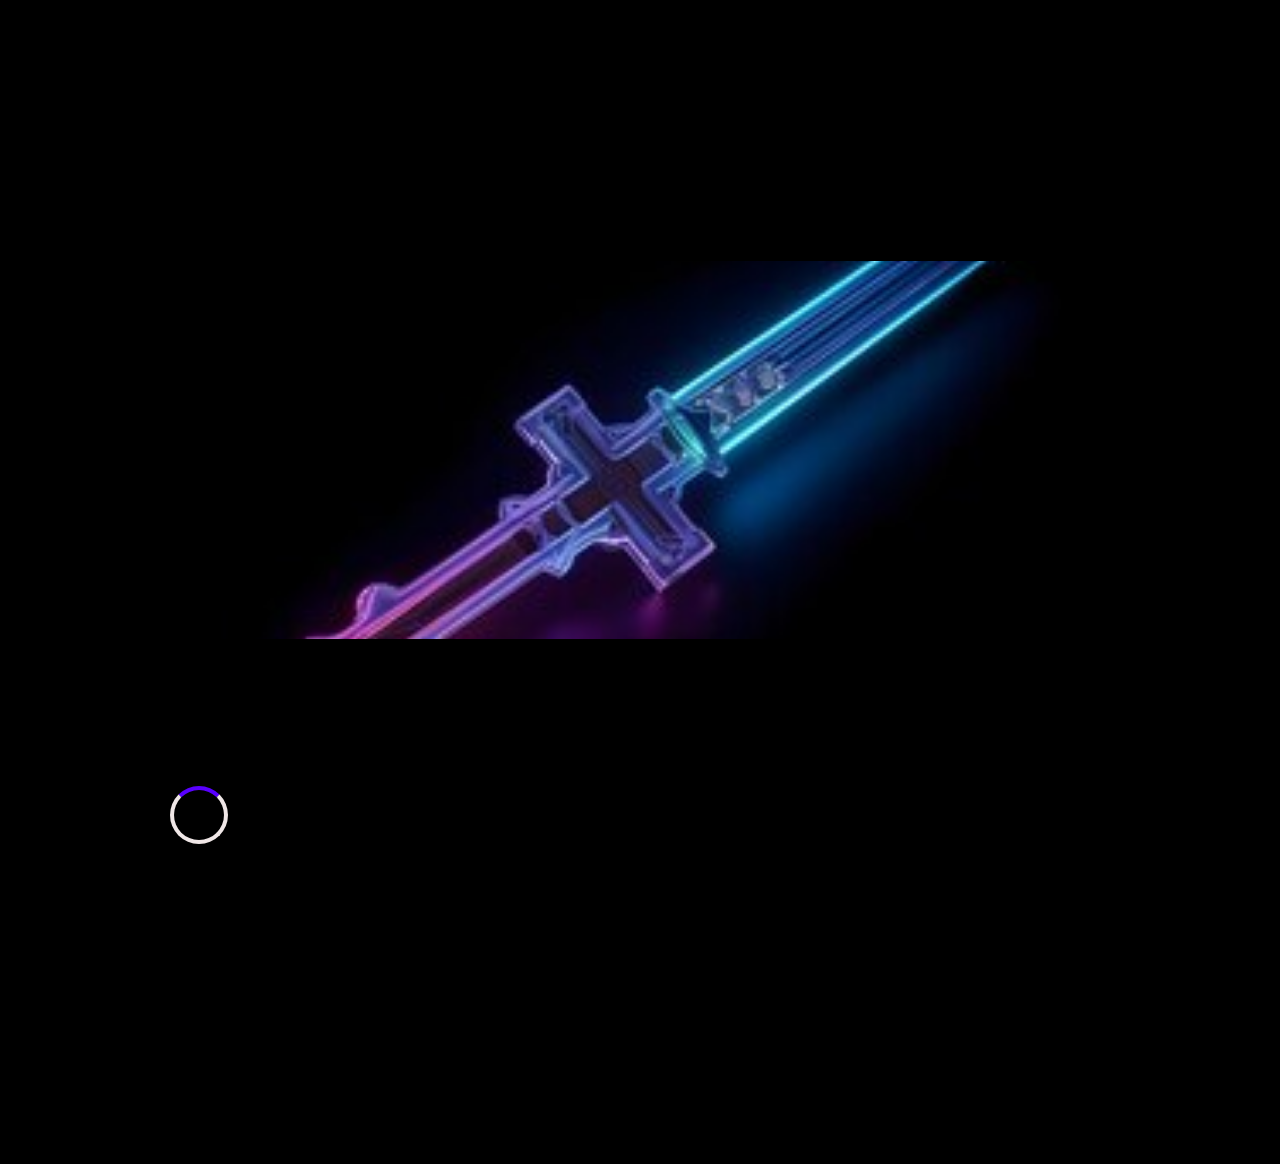
<file: index.html>
<!DOCTYPE html>
<html lang="en">
<head>
  <meta charset="UTF-8">
  <meta name="viewport" content="width=device-width, initial-scale=1.0">
  <link rel="stylesheet" href="Style_loading.css">
</head>
<title>Tela De Loading | CN-Esports</title>
<body>
  <div class="geral">
    <div class="bolinha-carregamento">
    <div class="loading"></div>
  </div>
  <img src="./imgs/Espada_Loading.png" alt="" class="img-fundo">
</div>
  
<script src="Inde_JavaScript.js"></script>
</body>
</html>
</file>
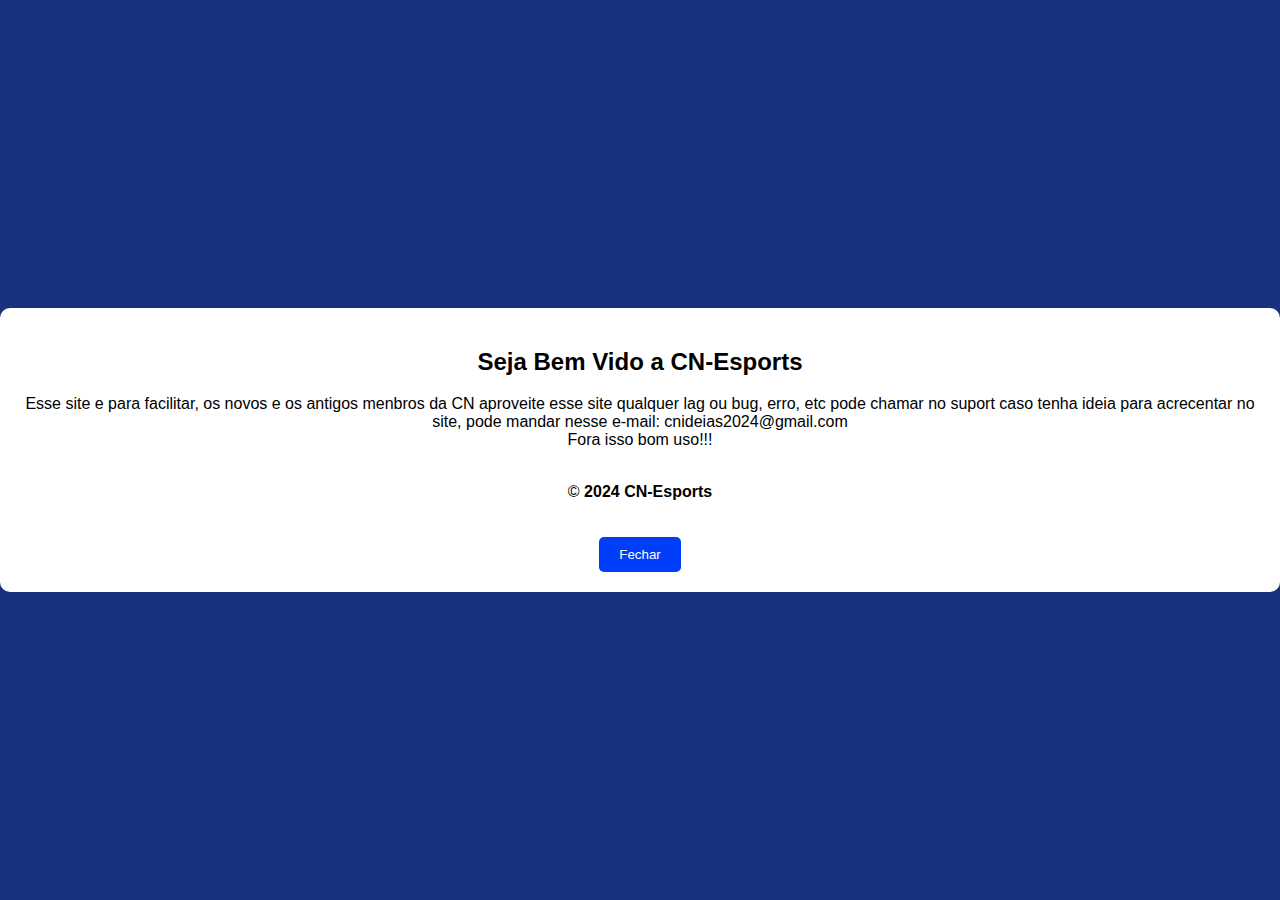
<file: TeladeRecepicao/recep.html>
<!DOCTYPE html>
<html lang="en">
<head>
  <meta charset="UTF-8">
  <meta name="viewport" content="width=device-width, initial-scale=1.0">
</head>
<body>
  <div class="recepição">
    <style>
      body {
        margin: 0;
        font-family: Arial, sans-serif;
        overflow: hidden;
        background-color: #003eface;
      }
  
      #overlay {
        display: none;
        position: fixed;
        top: 0;
        left: 0;
        width: 100%;
        height: 100%;
        background: rgb(0, 0, 0, 0.5);
        justify-content: center;
        align-items: center;
      }
  
      #modal {
        background: #ffffff;
        padding: 20px;
        text-align: center;
        border-radius: 10px;
      }
  
      #closeBtn {
        background-color: #003efa;
        color: rgb(255, 255, 255);
        padding: 10px 20px;
        border: none;
        border-radius: 5px;
        cursor: pointer;
      }

      
    </style>
  </div>

  <div class="confi">
    <div id="overlay">
      <div id="modal">
        <h2 class="bemvindo">Seja Bem Vido a CN-Esports</h2>
        <p class="texte">Esse site e para facilitar, os novos
          e os antigos menbros da CN aproveite esse site
          qualquer lag ou bug, erro, etc pode chamar no suport
          
          caso tenha ideia para acrecentar no site, pode mandar nesse 
          e-mail: cnideias2024@gmail.com
          <br>
          Fora isso bom uso!!!</p>
          <br>
          &copy; <strong>2024 CN-Esports</strong>
          <br>
          <br>
          <br>
        <button id="closeBtn">Fechar</button>
      </div>
    </div>
  </div>

  <div class="script">
    <script>
      document.addEventListener('DOMContentLoaded', function () {
      const overlay = document.getElementById('overlay');
      const closeBtn = document.getElementById('closeBtn');

      // Mostra o overlay quando a página é carregada
      overlay.style.display = 'flex';

      // Fecha o overlay e volta para a tela anterior quando o botão é clicado
      closeBtn.addEventListener('click', function () {
        overlay.style.display = 'none';
        window.history.back();
      });
    });
    
    </script>
  </div>

</body>
</html>
</file>
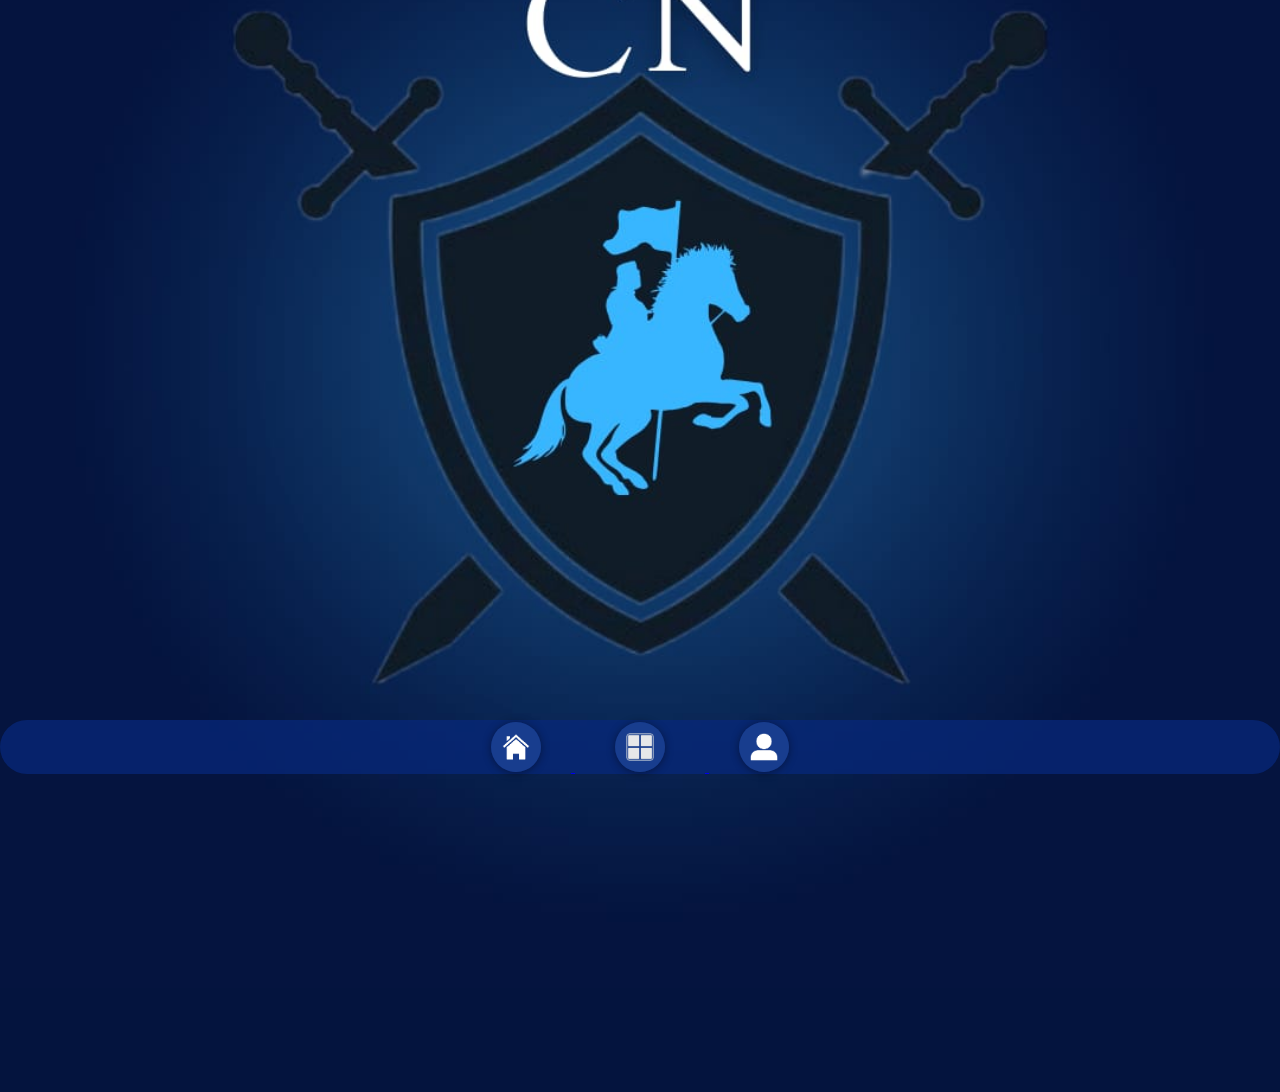
<file: TelaFinal/Final.html>
<!DOCTYPE html>
<html lang="pt-br">
<head>
  <meta charset="UTF-8">
  <meta name="viewport" content="width=device-width, initial-scale=1.0">
  <link rel="stylesheet" href="final.css">

  <title>Tela Inicial | CN-Esports</title>
</head>
<body>
  <div class="image-Tela_Inicial">
    <div class="logo">
      <img src="./imgs2/LOGO_2.png" alt="" class="logo">
    </div>
  </div>

  <div class="barra-de-navegation">
    <div class="barra">
        <a href="../TeladeRecepicao/recep.html" class="active">
          <img src="./imgs2/icon-casa.png" alt="Tela Inicial" class="Icon-casa">
        </a>
        <a href="../TelaMenu/Menu.html" >
          <img src="./imgs2/Menu.png" alt="menu" class="Menu">
        </a>
        <a href="../Acont/acont.html">
          <img src="./imgs2/Acont.png" alt="conta" class="Acont" onclick="poppup()">
        </a>
    </div>
  </div>

 

</body>
</html>
</file>
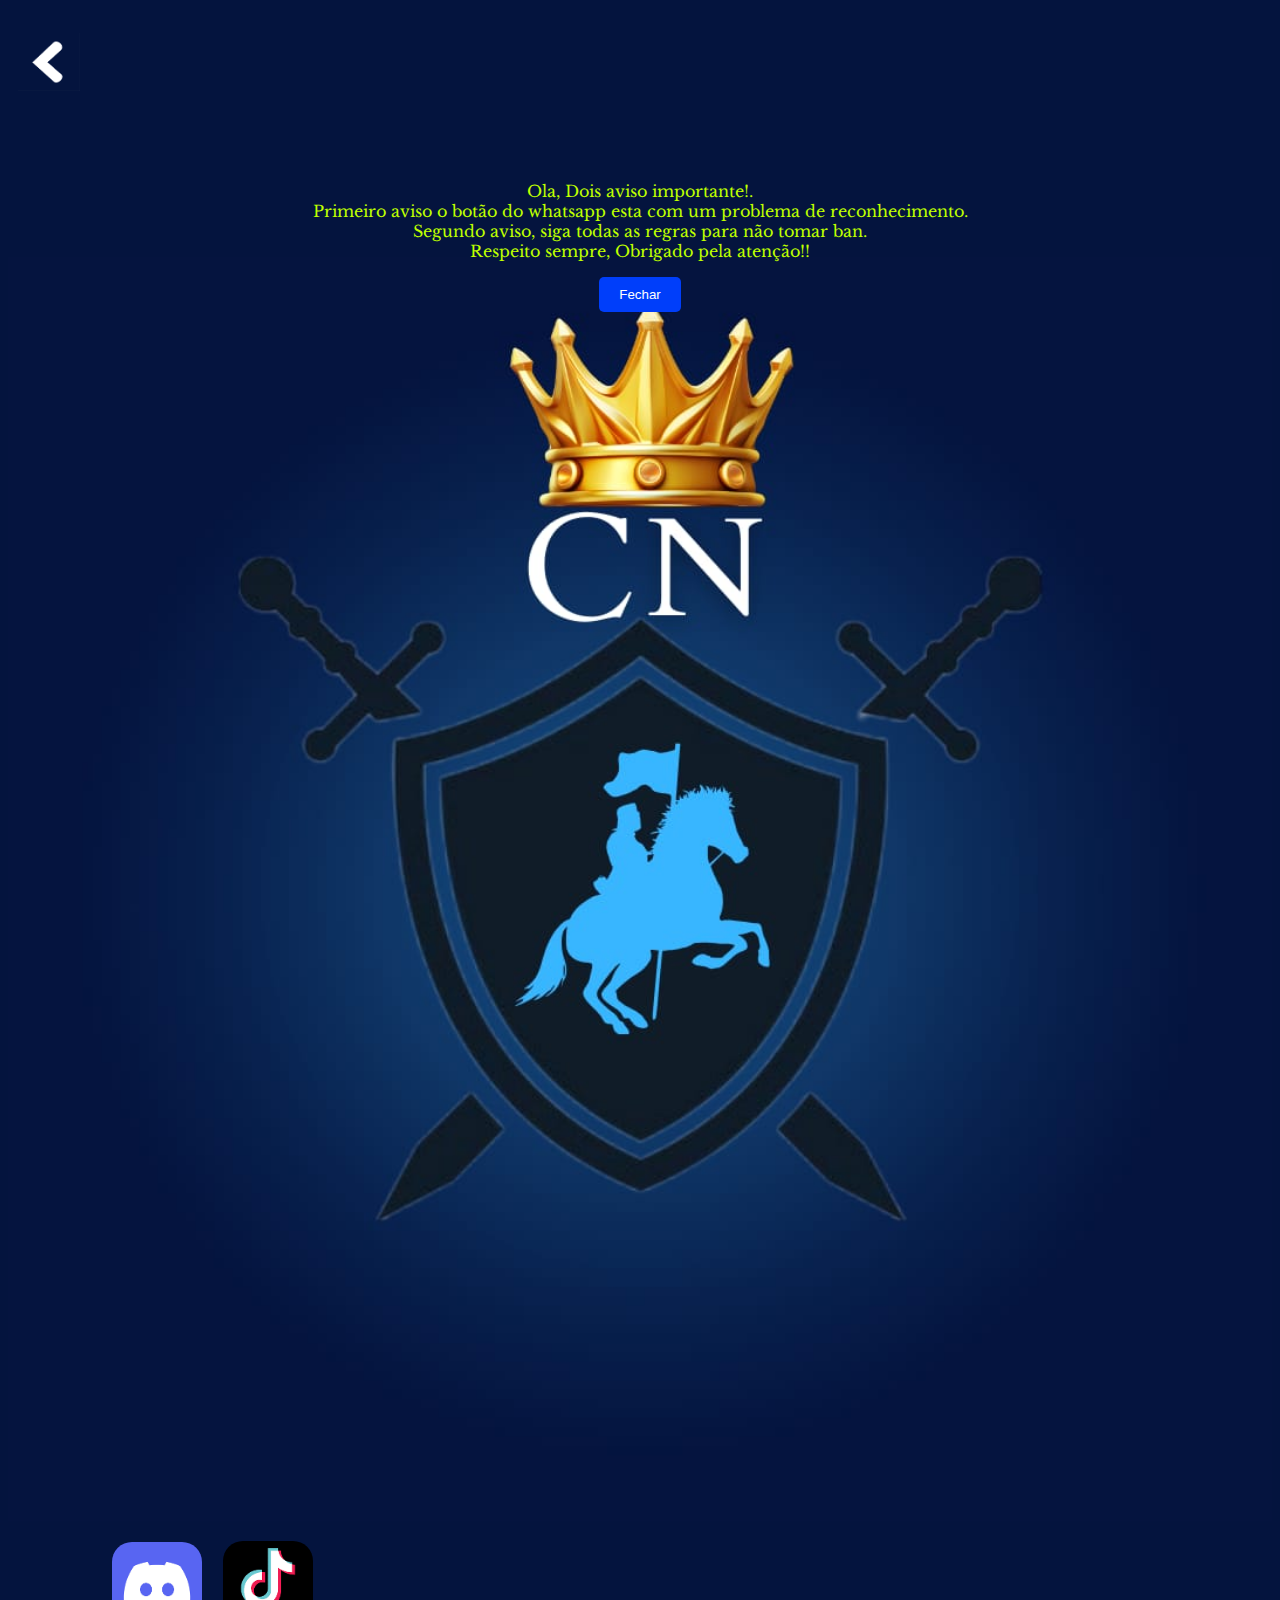
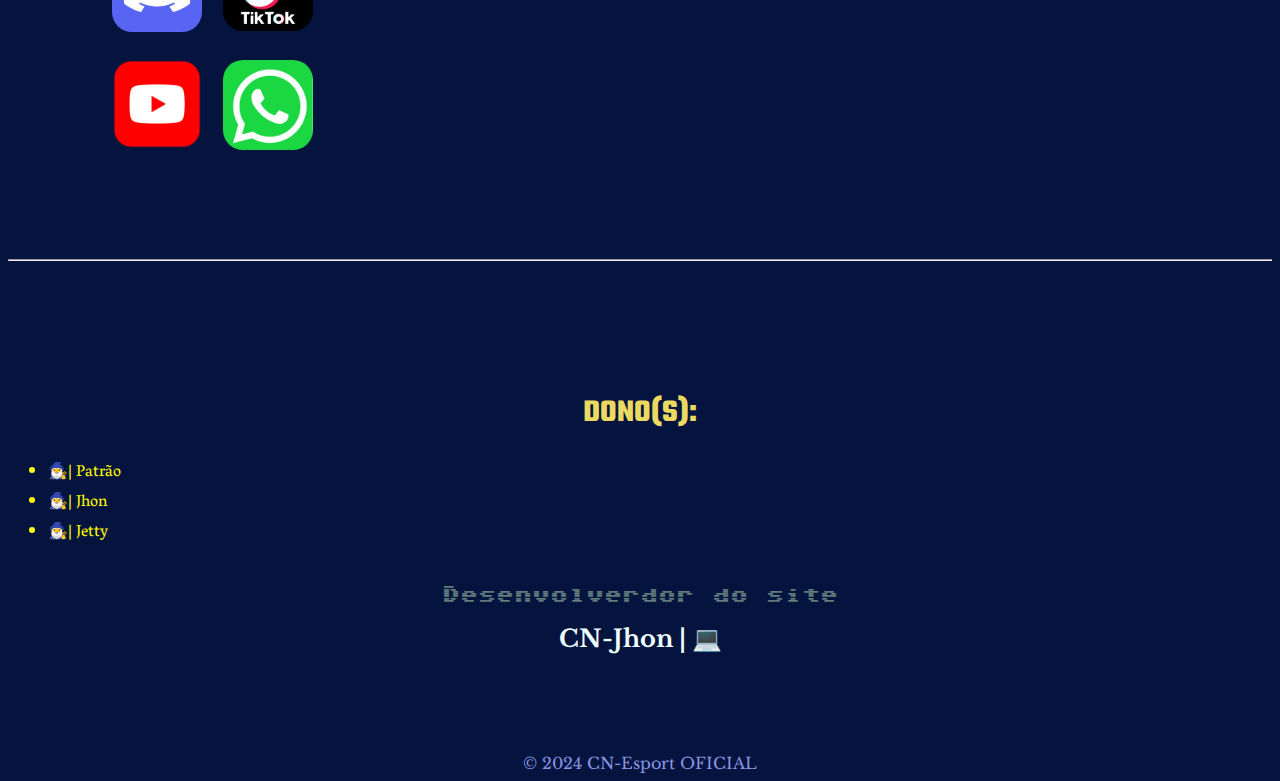
<file: TelaMenu/Menu.html>
<!DOCTYPE html>
<html lang="pt-br">
<head>
  <meta charset="UTF-8">
  <meta name="viewport" content="width=device-width, initial-scale=1.0">
  <link rel="stylesheet" href="Menu.css">
  <title>Menu | CN-Esports</title>
</head>
<body>
  <div class="Menu">
    <div class="components">
      
    </div>
  </div>

  <div class="voltar-1">
    <a href="../TelaFinal/Final.html" >
      <img src="./imgs/Voltar.png" alt="Voltar" class="voltar-2">
    </a>
  </div>
<div class="aviso" id="aviso">
    <p>Ola, Dois aviso importante!. 
      <br>
      Primeiro aviso o botão do whatsapp esta com um problema de 
      reconhecimento. <br>
      Segundo aviso, siga todas as regras para não tomar ban. <br>
      Respeito sempre, Obrigado pela atenção!!
    </p>
    <button onclick="fecharAviso()" class="avisobotun">Fechar</button>
  </div>
  <br>
  <br>
  <img src="./imgs/fotomenu.png" alt="menu" class="fundo-menu">

<div class="geral-app">
  <div class="discord">
    <a href="https://discord.gg/XGrywWxY">
      <img src="./imgs/discord.png" alt="" class="discord-img">
    </a>
  </div>

  <div class="TikTok">
    <a href="" onclick="tiktokalert()">
      <img src="./imgs/TikTok.png" alt="" class="TikTok-img">
    </a>
  </div>

  <div class="whatsapp">
    <a href="./zap/zap.html">
      <img src="./imgs/whatsapp.png" alt=" image com link" class="whatsapp-img" >
    </a>
  </div>

  <div class="youtube">
    <a href="" onclick="alertyoutube()">
      <img src="./imgs/youtube.png" alt="" class="youtube-img" id="youtube">
    </a>
  </div>
</div>

  <hr class="barra-vertical">
  <br>
  <br>
  <div class="listadonos">
    <h1 class="Donos">DONO(S):</h1>
  <ul class="lista-Donos">
    <li>🧙‍♂️| Patrão</li>
    <li>🧙‍♂️| Jhon</li>
    <li>🧙‍♂️| Jetty</li>
  </ul>
  </div>
  <br>
  <h1 class="dev">Desenvolverdor do site</h1>
  <h2 class="Desenvolverdor">CN-Jhon | 💻</h2>
  <br><br>
  <br><br>
  <div class="copy">
    &copy; 2024 CN-Esport OFICIAL
  </div>

  

  <script src="./Menu.js"></script>
</body>
</html>
</file>
<file: Style_loading.css>
html, body {
  margin: 0;
  padding: 0;
  overflow-x: hidden;
  height: 100%;
}

body {
  display: flex;
  align-items: center;
  justify-content: center;
  background-color: black;
}




.img-fundo{
  
    width: 100vw;
    height: 42vh;
    object-fit: cover;
}

@keyframes spin {
  0% { transform: rotate(0deg); }
  100% { transform: rotate(360deg); }
}

.bolinha-carregamento{
 position: relative;
 left: 170px;
 top: 525px;
}


.loading{
  width: 50px;
  height: 50px;
  border-radius: 50%;
  border: 4px solid #f0e7e7;
  border-top: 4px solid #5900ff;
  animation: spin 1s linear infinite;
}


.geral{
  display: flex;
  width: 100%;
  justify-content: space-around;
}

@media screen and (max-width:769px) {
  .geral{
    width: 100%;
    flex-direction: column;
  }
}
</file>
<file: TelaFinal/final.css>
@import url('https://fonts.googleapis.com/css2?family=Playfair+Display:ital@1&display=swap');
html, body {
  margin: 0;
  padding: 0;
  height: 100%;
}

body {
  display: flex;
  align-items: center;
  justify-content: center;
  height: 100vh;
  margin: 0;
  background-color: #04143E;
  overflow-x: hidden;
}
.logo{
  position: relative;
  top: -50px;
  width: 100vw;
}

.Icon-casa{
  margin: 0 30px;
  height: 50px;
  width: 50px;
  border-radius: 50px;
  box-shadow: 0 1px 8px rgba(0, 0, 0, 0.426);
}
.Menu{
  margin: 0 40px;
  height: 50px;
  width: 50px;
  border-radius: 50px;
  box-shadow: 0 1px 8px rgba(0, 0, 0, 0.426);
}
.Acont{
  margin: 0 30px;
  height: 50px;
  width: 50px;
  border-radius: 50px;
  box-shadow: 0 1px 8px rgba(0, 0, 0, 0.426); /* Ajuste os valores conforme necessário */
}

.barra-de-navegation{
  position: fixed;
  top: 720px;
  left: 0;
  right: 0;
  display: flex;
  align-items: center;
  justify-content: center;
  background-color: #07287cba;
  border-radius: 100px;
}
.barra{
  position: relative;
  top: 2px;
 
}
</file>
<file: TelaMenu/Menu.css>
@import url('https://fonts.googleapis.com/css2?family=Libre+Baskerville&display=swap');
@import url('https://fonts.googleapis.com/css2?family=Teko&display=swap');
@import url('https://fonts.googleapis.com/css2?family=Sixtyfour&display=swap');
@import url('https://fonts.googleapis.com/css2?family=Sixtyfour&family=Vesper+Libre&display=swap');
body{
  background-color: #04143E;
  font-family: 'Libre Baskerville', serif;
}

.fundo-menu{
  background-size: cover;
  background-position: center;
 background-attachment: fixed;
  width: 100%;
  height: auto;
  
}

.voltar-2{
  width: 62px;
  height: 58px;
  position: relative;
  top: 25px;
  right: -10px;
}

.discord{
  position: relative;
  top: 125px;
  left: 54px;
}

.discord-img{
 
  height: 90px;
  width: 90px;
  
  border-radius: 20px;
}

.TikTok-img{
  height: 90px;
  width: 90px;
  border-radius: 20px;
}
.TikTok{
  position: relative;
  top: 30px;
  left: 165px;
}

.whatsapp-img{
  height: 90px;
  width: 90px;
  
  border-radius: 20px;
}

.whatsapp{
  position: relative;
  top: 55px;
  left: 165px;
}
.youtube-img{
  height: 90px;
  width: 90px;
  border-radius: 20px;
}

.youtube{
  position: relative;
  top: -40px;
  left: 54px;
}

.barra-vertical{
  
  position: relative;
  top: -50px;
  border-radius: 50px;
}

.Donos{
  color: rgb(235, 217, 97);
  font-family: 'Teko', sans-serif;
  position: relative;
  text-align: center;
}

.lista-Donos{
  color: rgb(255, 251, 0);
  font-family: 'Sixtyfour', sans-serif;
font-family: 'Vesper Libre', serif;
}
.listadonos{
  position: relative;
  top: 10px;
}

.geral-app{
  position: relative;
  top: -108px;
  left: 50px;
  
}

.dev{
  position: relative;
  text-align: center;
  color: rgb(97, 125, 125);
  font-family: 'Sixtyfour', sans-serif;
  font-size: large;
}

@keyframes changeColor {
  0% {
    color: rgb(255, 0, 0); /* Vermelho */
  }
  25% {
    color: rgb(255, 255, 0); /* Amarelo */
  }
  50% {
    color: rgb(0, 255, 0); /* Verde */
  }
  75% {
    color: rgb(0, 255, 255); /* Ciano */
  }
  100% {
    color: rgb(255, 0, 255); /* Magenta */
  }
}


.Desenvolverdor{
  position: relative;
  text-align: center;
  color: azure;
  font-size: 24px;
  animation: changeColor 4.5s infinite; /* 5 segundos para uma transição completa, repetição infinita */
}

.copy{
  color: rgb(137, 148, 226);
  position: relative;
  text-align: center;
}

#aviso{
  background-color: transparent;
  color: rgb(191, 255, 0);
  position: relative;
  text-align: center;
  top: 95px;
}
.avisobotun{
  background-color: #003efa;
 color: rgb(255, 255, 255);
 padding: 10px 20px;
 border: none;
 border-radius: 5px;
cursor: pointer;
}
</file>
